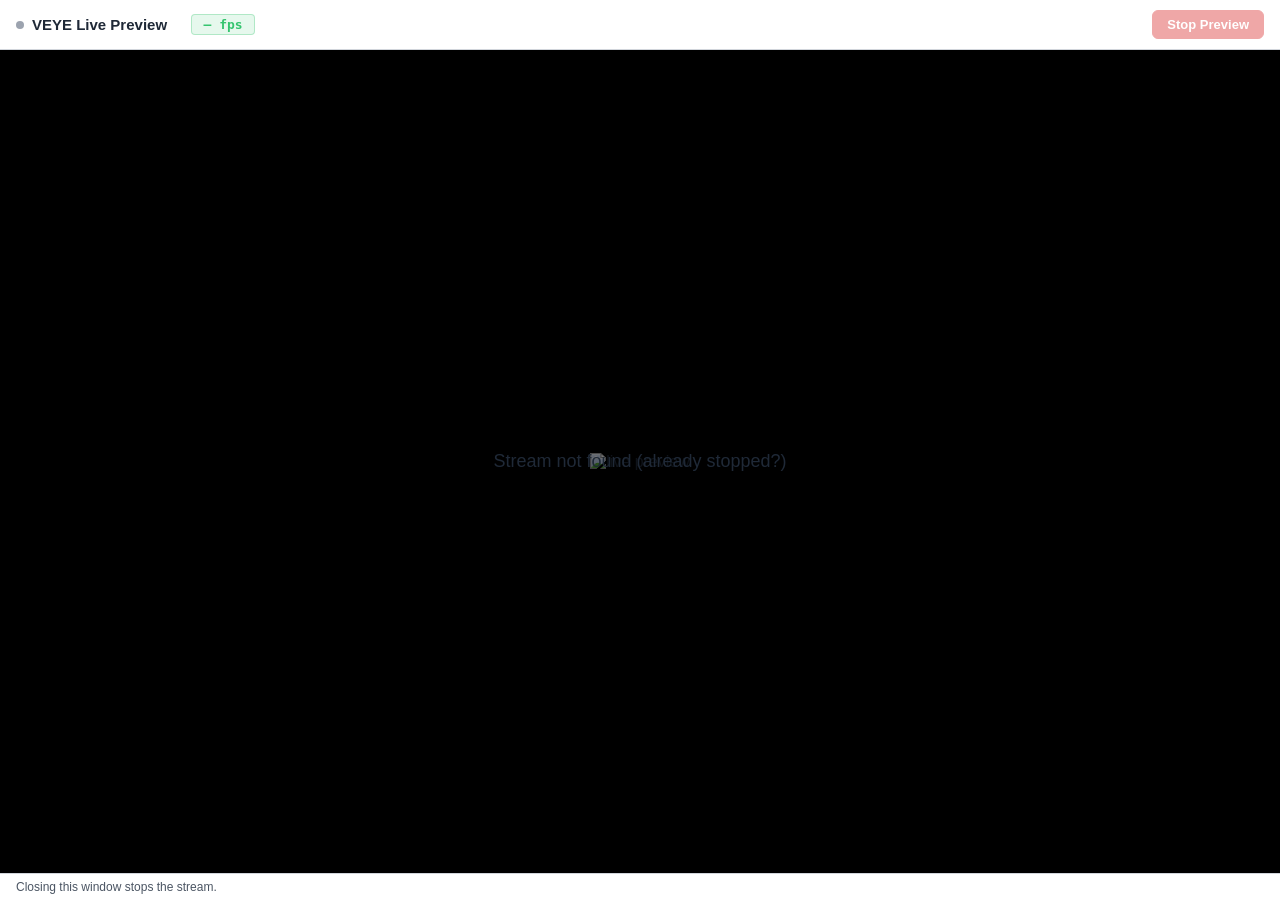
<file: veye_camera_web_studio/app/templates/preview.html>
<!DOCTYPE html>
<html lang="en">
<head>
    <meta charset="UTF-8">
    <meta name="viewport" content="width=device-width, initial-scale=1.0">
    <title>VEYE Live Preview</title>
    <style>
        :root {
            --bg: #0f1117;
            --panel: #1a1d27;
            --panel2: #242736;
            --border: #2d3142;
            --text: #e4e6eb;
            --text2: #a0a3b1;
            --muted: #6b6e7b;
            --accent: #4f8ff7;
            --danger: #e05252;
        }
        @media (prefers-color-scheme: light) {
            :root {
                --bg: #f5f6f8; --panel: #ffffff; --panel2: #f0f1f4; --border: #d1d5db;
                --text: #1f2937; --text2: #4b5563; --muted: #9ca3af; --accent: #3b72d4;
            }
        }
        * { box-sizing: border-box; }
        html, body { height: 100%; }
        body {
            margin: 0; background: var(--bg); color: var(--text);
            font-family: -apple-system, "Segoe UI", Roboto, "Helvetica Neue", Arial, "PingFang SC", "Microsoft YaHei", sans-serif;
            display: flex; flex-direction: column;
        }
        header {
            display: flex; align-items: center; gap: 12px;
            padding: 10px 16px; background: var(--panel); border-bottom: 1px solid var(--border);
            flex-wrap: wrap;
        }
        header .brand { font-weight: 600; font-size: 15px; display: flex; align-items: center; gap: 8px; }
        header .brand .dot { width: 8px; height: 8px; border-radius: 50%; background: var(--muted); }
        header .brand.live .dot { background: #35c46f; box-shadow: 0 0 8px #35c46f; }
        header .meta { color: var(--text2); font-size: 13px; font-family: ui-monospace, Menlo, Consolas, monospace; }
        header .spacer { flex: 1; }
        .btn {
            border: 1px solid var(--border); background: var(--panel2); color: var(--text);
            padding: 6px 14px; border-radius: 6px; font-size: 13px; font-weight: 600; cursor: pointer;
            transition: 0.2s ease;
        }
        .btn:hover { border-color: var(--muted); }
        .btn-danger { background: var(--danger); color: #fff; border-color: var(--danger); }
        .btn-danger:hover { filter: brightness(1.1); }
        .btn:disabled { opacity: 0.5; cursor: not-allowed; }
        main {
            flex: 1; display: flex; align-items: center; justify-content: center;
            background: #000; position: relative; overflow: hidden; min-height: 0;
        }
        #stream { max-width: 100%; max-height: 100%; object-fit: contain; display: block; }
        .overlay {
            position: absolute; inset: 0; display: flex; flex-direction: column;
            align-items: center; justify-content: center; gap: 10px; color: var(--text2);
            background: rgba(0,0,0,0.55); text-align: center; padding: 20px;
        }
        .overlay.hidden { display: none; }
        .overlay .big { font-size: 18px; color: var(--text); }
        .overlay pre {
            max-width: 80%; max-height: 30vh; overflow: auto; text-align: left;
            background: var(--panel); border: 1px solid var(--border); border-radius: 6px;
            padding: 10px; font-size: 12px; color: #ffb4b4; white-space: pre-wrap;
        }
        footer {
            padding: 6px 16px; background: var(--panel); border-top: 1px solid var(--border);
            font-size: 12px; color: var(--muted); display: flex; align-items: center; gap: 10px;
        }
        #status { color: var(--text2); }
        .live-fps {
            font-size: 13px; font-weight: 600; font-family: ui-monospace, Menlo, Consolas, monospace;
            color: #35c46f; padding: 2px 9px; border-radius: 4px; white-space: nowrap;
            background: rgba(53,196,111,0.12); border: 1px solid rgba(53,196,111,0.3);
            min-width: 64px; text-align: center;
        }
        .live-fps.stall { color: #ffb4b4; background: rgba(224,82,82,0.15); border-color: rgba(224,82,82,0.35); }
    </style>
</head>
<body>
    <header>
        <span class="brand" id="brand"><span class="dot"></span><span id="title">VEYE Live Preview</span></span>
        <span class="meta" id="meta"></span>
        <span class="live-fps" id="liveFps">— fps</span>
        <span class="spacer"></span>
        <button class="btn" id="btnReconnect" style="display:none;"></button>
        <button class="btn btn-danger" id="btnStop"></button>
    </header>
    <main>
        <img id="stream" alt="live preview">
        <div class="overlay" id="overlay">
            <div class="big" id="overlayMsg">Connecting…</div>
            <pre id="overlayErr" style="display:none;"></pre>
        </div>
    </main>
    <footer>
        <span id="status"></span>
    </footer>

    <script>
    (function () {
        "use strict";
        const qs = new URLSearchParams(location.search);
        const streamId = qs.get("stream_id");
        let lang = (qs.get("lang") || (navigator.language && navigator.language.toLowerCase().startsWith("zh") ? "zh" : "en"));

        const I18N = {
            title:       { en: "VEYE Live Preview",        zh: "VEYE 实时预览" },
            connecting:  { en: "Connecting…",              zh: "正在连接…" },
            previewing:  { en: "Previewing",               zh: "预览中" },
            stopped:     { en: "Preview stopped",          zh: "预览已停止" },
            ended:       { en: "Stream ended",             zh: "预览已结束" },
            notFound:    { en: "Stream not found (already stopped?)", zh: "未找到该预览流（可能已停止）" },
            stop:        { en: "Stop Preview",             zh: "停止预览" },
            reconnect:   { en: "Reconnect",                zh: "重新连接" },
            closeHint:   { en: "Closing this window stops the stream.", zh: "关闭本窗口即停止预览。" },
            errFailed:   { en: "Failed to start/stream",   zh: "启动/取流失败" },
            uptime:      { en: "uptime",                   zh: "运行时长" },
        };
        function t(k) { return (I18N[k] && (I18N[k][lang] || I18N[k].en)) || k; }

        const el = {
            brand: document.getElementById("brand"),
            title: document.getElementById("title"),
            meta: document.getElementById("meta"),
            btnStop: document.getElementById("btnStop"),
            btnReconnect: document.getElementById("btnReconnect"),
            stream: document.getElementById("stream"),
            overlay: document.getElementById("overlay"),
            overlayMsg: document.getElementById("overlayMsg"),
            overlayErr: document.getElementById("overlayErr"),
            status: document.getElementById("status"),
            liveFps: document.getElementById("liveFps"),
        };

        function applyStatic() {
            el.title.textContent = t("title");
            el.btnStop.textContent = t("stop");
            el.btnReconnect.textContent = t("reconnect");
            document.title = t("title");
            el.status.textContent = t("closeHint");
        }

        let alive = false;
        let stoppedByUser = false;

        // ---- Live FPS: read the server-measured rate (frame boundaries the
        // pipeline actually delivered to this viewer) via the status endpoint. ----
        function setLiveFps(mf) {
            const v = (typeof mf === "number" && mf > 0) ? mf : 0;
            el.liveFps.textContent = (v ? v.toFixed(1) : "0") + " fps";
            el.liveFps.classList.toggle("stall", alive && v <= 0.05);
        }

        function showOverlay(msg, errText) {
            el.overlay.classList.remove("hidden");
            el.overlayMsg.textContent = msg;
            if (errText) { el.overlayErr.style.display = ""; el.overlayErr.textContent = errText; }
            else { el.overlayErr.style.display = "none"; el.overlayErr.textContent = ""; }
        }
        function hideOverlay() { el.overlay.classList.add("hidden"); }

        function attach() {
            showOverlay(t("connecting"));
            el.btnReconnect.style.display = "none";
            el.brand.classList.remove("live");
            alive = true;
            setLiveFps(0);
            // The <img> is the single MJPEG consumer for this stream.
            el.stream.src = "/api/stream/" + encodeURIComponent(streamId) + "/mjpeg?t=" + Date.now();
            refreshStatus();
        }

        function setMeta(st) {
            if (!st) { el.meta.textContent = ""; return; }
            // Several preview windows can be open at once, one per camera, so the
            // window title carries the camera name to make them tellable apart.
            if (st.label) {
                el.title.textContent = st.label;
                document.title = st.label + " - " + t("title");
            }
            const parts = [];
            if (st.width && st.height) parts.push(st.width + "×" + st.height);
            if (st.fps) parts.push(st.fps + " fps");
            if (st.transport) parts.push(st.transport.toUpperCase());
            // Which element encodes: "mppjpegenc" (hardware) vs "jpegenc" (CPU).
            if (st.encoder) parts.push(st.encoder);
            if (st.platform) parts.push(st.platform);
            if (st.uptime_s != null) parts.push(t("uptime") + " " + st.uptime_s + "s");
            el.meta.textContent = parts.join("  ·  ");
            setLiveFps(st.measured_fps);
        }

        async function refreshStatus() {
            try {
                const res = await fetch("/api/stream/" + encodeURIComponent(streamId) + "/status");
                if (res.status === 404) { onEnded(t("notFound"), ""); return; }
                if (!res.ok) throw new Error("HTTP " + res.status);
                const st = await res.json();
                setMeta(st);
                if (!st.alive) {
                    const tail = (st.stderr_tail || []).join("\n");
                    onEnded(t("ended"), st.error || tail);
                } else {
                    hideOverlay();
                    el.brand.classList.add("live");
                }
            } catch (e) {
                onEnded(t("errFailed"), String(e && e.message || e));
            }
        }

        function onEnded(msg, errText) {
            alive = false;
            el.brand.classList.remove("live");
            el.liveFps.textContent = "0 fps";
            el.liveFps.classList.add("stall");
            try { el.stream.removeAttribute("src"); } catch (e) {}
            showOverlay(msg, errText);
            if (!stoppedByUser) el.btnReconnect.style.display = "";
            // Tell the opener (same origin) so the main panel does not keep showing
            // "Previewing" for a pipeline that already died.
            try {
                if (window.opener && window.opener.__veyePreviewEnded && !stoppedByUser) {
                    window.opener.__veyePreviewEnded(streamId, errText || msg);
                }
            } catch (e) { /* opener gone */ }
        }

        async function stopAndClose() {
            stoppedByUser = true;
            el.btnStop.disabled = true;
            try { el.stream.removeAttribute("src"); } catch (e) {}
            try {
                await fetch("/api/stream/" + encodeURIComponent(streamId) + "/stop", { method: "POST" });
            } catch (e) { /* ignore */ }
            showOverlay(t("stopped"));
            el.btnReconnect.style.display = "none";
            // Give the parent a moment, then close the popup.
            setTimeout(() => { try { window.close(); } catch (e) {} }, 400);
        }

        el.btnStop.addEventListener("click", stopAndClose);
        el.btnReconnect.addEventListener("click", () => { stoppedByUser = false; attach(); });

        // Notify the opener when this window is going away (it also closes the
        // server-side stream when the MJPEG consumer disconnects).
        window.addEventListener("pagehide", () => { /* consumer disconnect handles teardown */ });

        applyStatic();

        if (!streamId) {
            applyStatic();
            showOverlay(t("notFound"));
            el.btnStop.disabled = true;
        } else {
            attach();
            // Poll status ~1s for a responsive measured-FPS + uptime readout.
            setInterval(() => { if (alive && !stoppedByUser) refreshStatus(); }, 1000);
        }
    })();
    </script>
</body>
</html>
</file>
